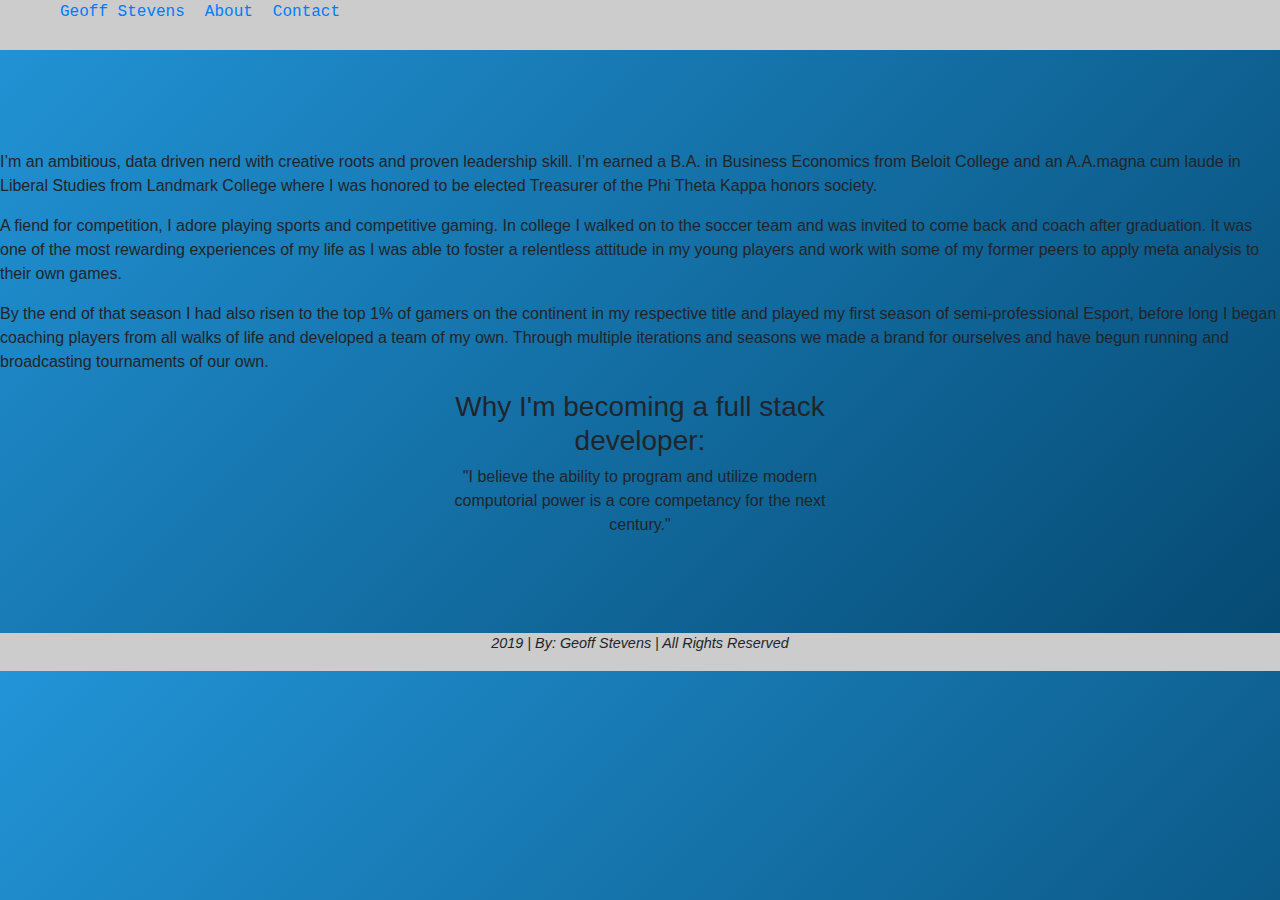
<file: html/about.html>
<!DOCTYPE html>
<html>
  <head>
    <title>"Geoff Stevens - About"</title>
        <!-- attach Bootstrap 4 css -->
      <link rel="stylesheet" href="https://maxcdn.bootstrapcdn.com/bootstrap/4.0.0/css/bootstrap.min.css" integrity="sha384-Gn5384xqQ1aoWXA+058RXPxPg6fy4IWvTNh0E263XmFcJlSAwiGgFAW/dAiS6JXm" crossorigin="anonymous">

        <!-- attach own css -->
      <link href="../css/main.css" type="text/css" rel="stylesheet">
  </head>
  <header>
    <nav>
      <ul>
        <li><a href="../index.html">Geoff Stevens</a></li>
        <li><a href="./about.html">About</li>
        <li><a href="./contact.html">Contact</a></li>
      </ul>
    </nav>
  </header>
    <body>
<div>
  <div class="row">
    <div class="col-md-12">
      <p>
        I’m an ambitious, data driven nerd with creative roots and proven leadership skill. I’m earned a B.A. in Business Economics from Beloit College and an A.A.magna cum laude in Liberal Studies from Landmark College where I was honored to be elected Treasurer of the Phi Theta Kappa honors society.
      </p>
    </div> <!-- end col-md-12 -->
    <div class="col-md-12">
      <p>
        A fiend for competition, I adore playing sports and competitive gaming. In college I walked on to the soccer team and was invited to come back and coach after graduation. It was one of the most rewarding experiences of my life as I was able to foster a relentless attitude in my young players and work with some of my former peers to apply meta analysis to their own games.
      </p>
    </div> <!-- end col-md-12 -->
    <div class="col-md-12">
      <p>
        By the end of that season I had also risen to the top 1% of gamers on the continent in my respective title and played my first season of semi-professional Esport, before long I began coaching players from all walks of life and developed a team of my own. Through multiple iterations and seasons we made a brand for ourselves and have begun running and broadcasting tournaments of our own.
      </p>
    </div> <!-- end col-md-12 -->
  </div>
</div>



      <div class="row">
        <div class="col-md-4 offset-md-4 text-center">
          <h3>Why I'm becoming a full stack developer:</h3>
          <p>"I believe the ability to program and utilize modern computorial power is a core competancy for the next century."
          </p>
        </div>
      </div>
    </body>

    <footer class="extra-margin-md">
      <div class="row">
        <div class="col-md-4 offset-md-4 text-center">
          <p><i>2019 | By: Geoff Stevens | All Rights Reserved</i></p>
        </div> <!-- end col-md-4 -->
      </div> <!-- end row -->
    </footer>
</html>
</file>
<file: css/main.css>
nav {
  width: 100%;
  max
  height: 50px;
  background-color: #cccccc;
  margin-bottom:  100px;
}
ul {
  height: 50px;
  list-style-type: none;
}
li {
  float: left;
  margin-left: 20px;
  font-family: "Courier New", Courier, monospace;
}

body{
    background: linear-gradient(-45deg, #054971, #2294D7);
    margin: 0;
    padding: 0;
}

.extra-margin-md {
  margin-top: 80px;
  padding-left: 25px;
  padding-right: 25px;
}

h1 {
    font-family: Georgia;
    color: #FFF;
    font-size: 2em;
    padding-top: 100px;
    text-align: center;
    width: 100%;
  }

.project-li {
  float: none;
  margin-left: 0px;
  font-family: "Courier New", Courier, monospace;
  font-weight: normal;
}

.p3-sub-li {
  float: none;
  margin-top: 10px;
  margin-left: 0px;
  margin-bottom: 10px;
  font-family: "Courier New", Courier, monospace;
  font-style: italic;
  color: #cccccc;

}
.project-li-p3 {
  float: none;
  margin-left: 0px;
  font-family: "Courier New", Courier, monospace;
  font-weight: bold;
  text-decoration: underline;
}
footer {
  width: 100%;
  max
  height: 50px;
  background-color: #cccccc;
  margin-top:  100px;
}
footer p {
  font-size: 90%;
}
</file>
